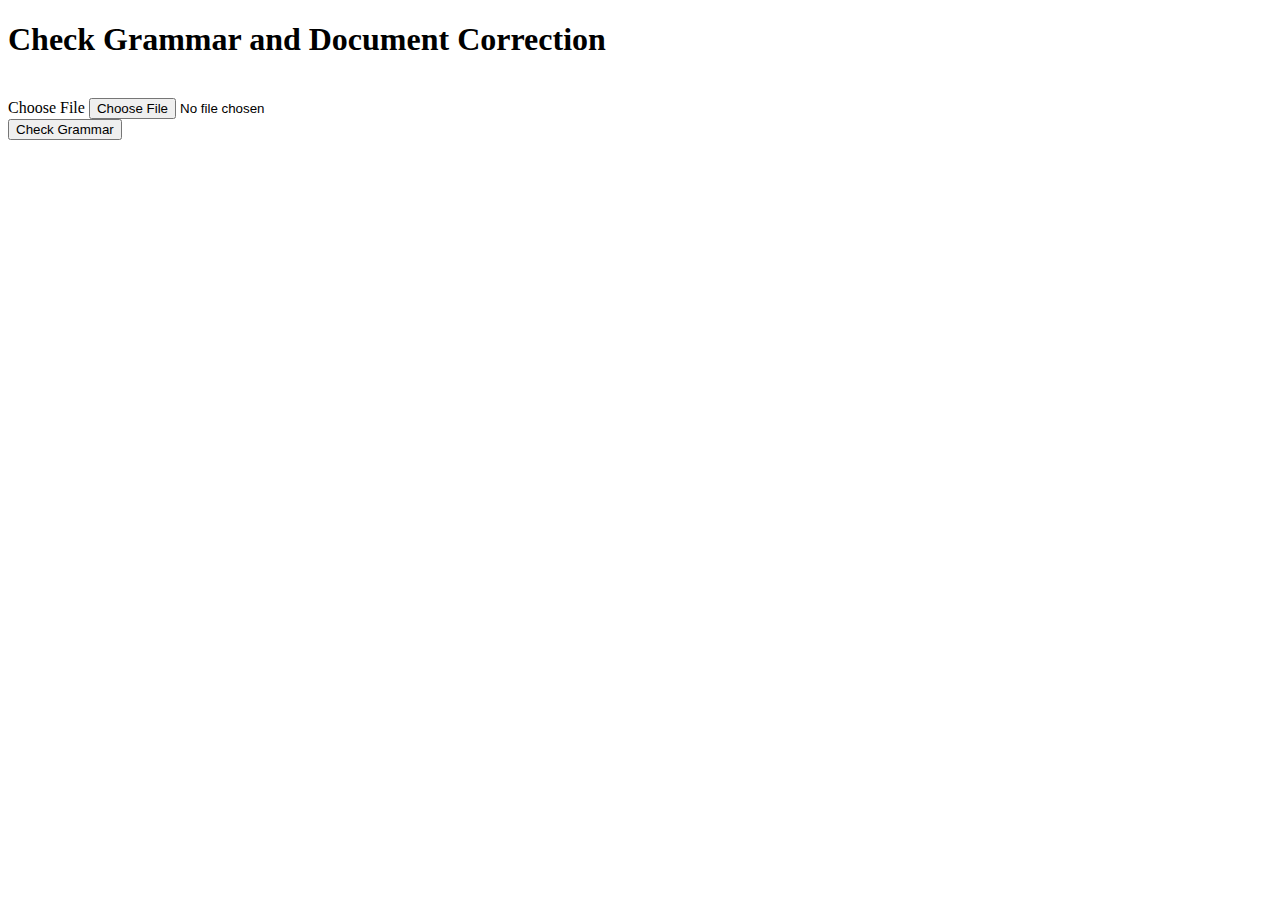
<file: templates/grammar.html>
<!DOCTYPE html>
    <html lang="en">
    <head>
        <meta charset="UTF-8">
        <meta name="viewport" content="width=device-width, initial-scale=1.0">
        <title>Resume Grammar and Document Correction</title>
    </head>
    <body>
        <div class="container">
            <h1>Check Grammar and Document Correction</h1>
            <div class="upload-box">
                <i class="icon fas fa-file-word"></i><br>
                <form action="/check_grammar" method="post" enctype="multipart/form-data">
                    <label for="resume-file" class="file-input-label">Choose File</label>
                    <input type="file" id="resume-file" name="resume" accept=".docx"><br>
                    <button class="button" type="submit">Check Grammar</button>
                </form>
            </div>
        </div>
    </body>
    </html>
</file>
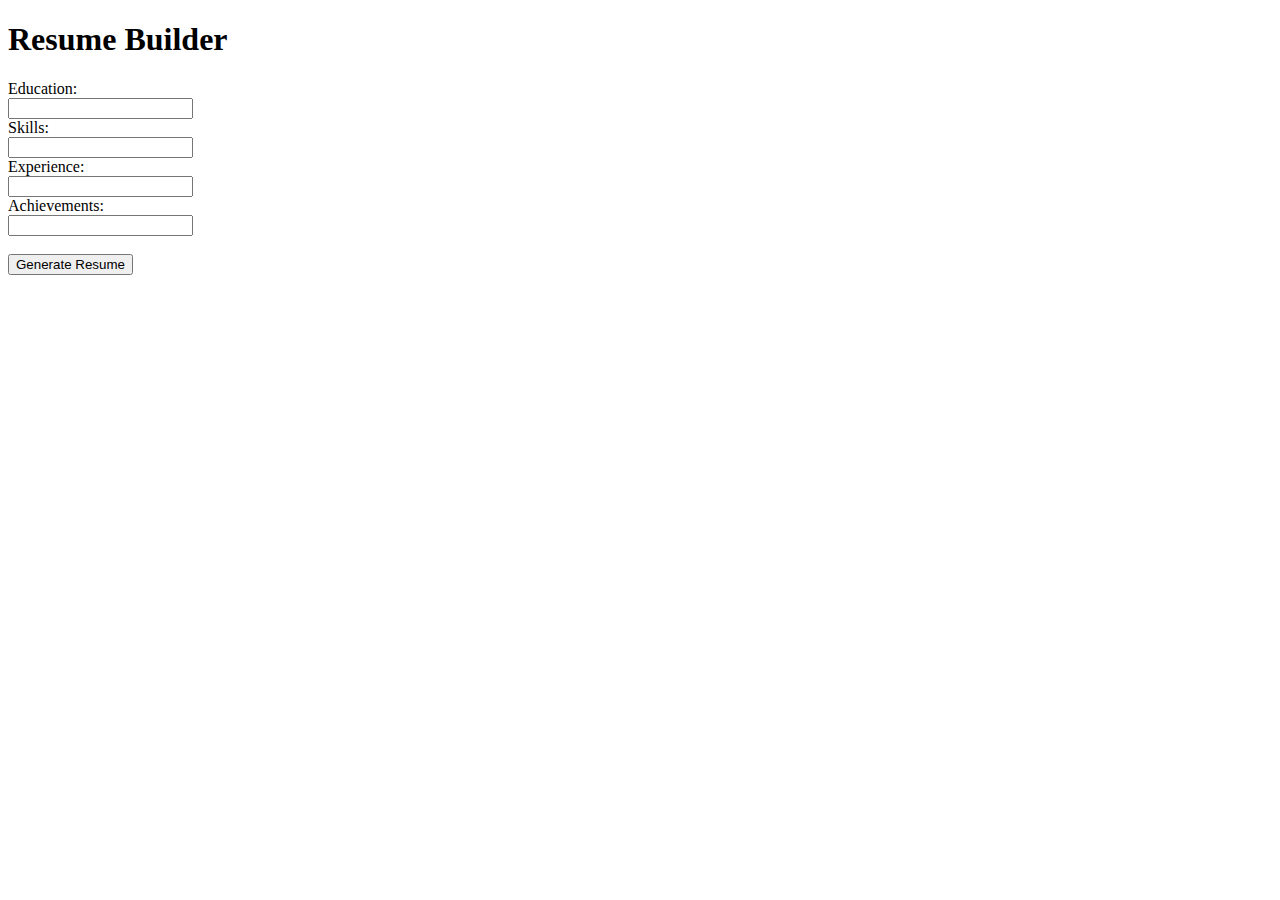
<file: templates/resume.html>
<!DOCTYPE html>
<html lang="en">
<head>
    <meta charset="UTF-8">
    <meta name="viewport" content="width=device-width, initial-scale=1.0">
    <title>Resume Builder</title>
</head>
<body>
    <h1>Resume Builder</h1>
    <form action="/generate_resume" method="post">
        <label for="education">Education:</label><br>
        <input type="text" id="education" name="education"><br>
        <label for="skills">Skills:</label><br>
        <input type="text" id="skills" name="skills"><br>
        <label for="experience">Experience:</label><br>
        <input type="text" id="experience" name="experience"><br>
        <label for="achievements">Achievements:</label><br>
        <input type="text" id="achievements" name="achievements"><br><br>
        <input type="submit" value="Generate Resume">
    </form>
</body>
</html>
</file>
